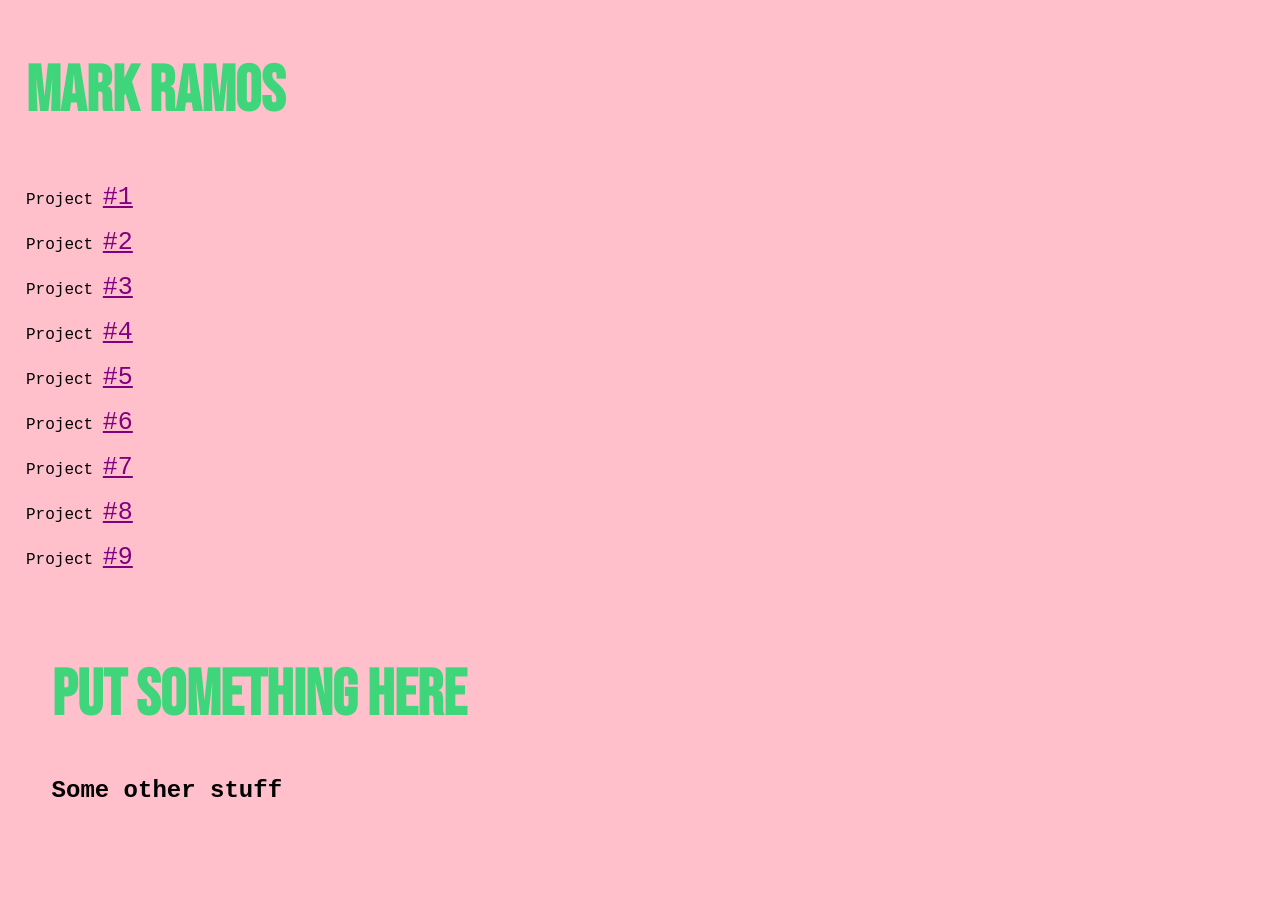
<file: index.html>
<!DOCTYPE html>
<html lang="en">
  <head>
    <title>Mark Ramos | Form & Code Portfolio</title>
    <meta charset="utf-8" />
    <meta http-equiv="X-UA-Compatible" content="IE=edge" />
    <meta name="viewport" content="width=device-width, initial-scale=1" />

    <!-- import the webpage's stylesheet -->
    <link rel="stylesheet" href="style.css" />
    <link rel="preconnect" href="https://fonts.googleapis.com">
<link rel="preconnect" href="https://fonts.gstatic.com" crossorigin>
<link href="https://fonts.googleapis.com/css2?family=Bebas+Neue&display=swap" rel="stylesheet">

<link rel="preconnect" href="https://fonts.googleapis.com">
<link rel="preconnect" href="https://fonts.gstatic.com" crossorigin>
<link href="https://fonts.googleapis.com/css2?family=Pacifico&display=swap" rel="stylesheet">

    <!-- import the webpage's javascript file -->
    <script src="/script.js" defer></script>

  </head>
  <body>
    
<!-- navigation menu -->
    <nav>
      <h1>Mark Ramos</h1>
      <ul>
        <li>Project <a href="p1.html">#1</a></li>
        <li>Project <a href="p2.html">#2</a></li>
        <li>Project <a href="p3.html">#3</a></li>
        <li>Project <a href="p4.html">#4</a></li>
        <li>Project <a href="p5.html">#5</a></li>
        <li>Project <a href="p6.html">#6</a></li>
        <li>Project <a href="p7.html">#7</a></li>
        <li>Project <a href="p8.html">#8</a></li>
        <li>Project <a href="p9.html">#9</a></li>
      </ul>
    </nav>
    
<!-- main content -->
    <div class="content">
      <h1>
        Put something here
      </h1>
      <h2 class="special-h2">
        Some other stuff
      </h2>
    </div>
  </body>
</html>
</file>
<file: style.css>
/* CSS files add styling rules to your content */

body {
  font-family: monospace;
  margin: 2em;
  width: 100%;
  height: 100%;
  background: rgb(34,193,195);

background: pink;
}

a{

  font-size: 25px;
  color: rebeccapurple;
}

p{

  font-family: 'Pacifico', cursive;
}

h1 {
 
   color: #3FD57B;
  font-size: 48pt;
  font-family: 'Bebas Neue', cursive;
}
.special-h2{
  margin-top:0;
}
h2 {
  font-size: 18pt;
/*   margin-top:0; */
}

button {
  font-family: "Inconsolata", monospace;
  background-color: black;
  border: none;
  color: white;
  padding: 10px 10px;
  width: 100%;
  /*   text-align: center; */
  text-decoration: none;
  display: inline-block;
  font-size: 16px;
  margin: 30px 2px;
  cursor: pointer;
}

p {
  font-size: 12pt;
  line-height: 18pt;
}

.left {
  width: 15%;
  padding: 1% 1% 1% 0;
  float: left;
  display: inline-block;
  /*   background-color: red; */
}

.center {
  width: 15%;
  padding: 1%;
  float: left;
  display: inline-block;
}

.right {
  width: 60%;
  padding: 1%;
  float: left;
  display: inline-block;
}

.nav {
  padding: 2%;
  width: 26%;
  height: 100%;
  display: inline-block;
  float: left;
  /*     background-color:red; */
}

.content {
  padding: 2%;
  width: 50%;
  display: inline-block;
  float: left;
  /*   background-color:yellow; */
}

ul {
  margin: 0;
  padding: 0;
}

li {
  font-size: 12pt;
  list-style-type: none;
  padding-bottom: 1em;
}

li.bullet {
  list-style-type: "- ";
  margin: 1%;
  padding: 0;
}

li.bullet a {
  color: purple;
}

li a {
  color: purple;
  /*   text-decoration: none; */
}

iframe {
  margin: 0;
  padding: 0;
  border: none;
  width: 100%;
  /*   height: 400px; */
  display: inline-block;
  float: left;
  margin-bottom: 2%;
}

.full-width-box {
  width: 100%;
  margin-bottom: 2%;
  display: inline-block;
  float: left;
}

img {
  height: 400px;
  display: inline-block;
  float: left;
  margin-bottom: 2%;
  margin-right: 2%;
}

body .gist .gist-file {
  margin-bottom: 0;
  border: 1px dashed #adb5bd;
  border-radius: 0;
}

body .gist .gist-data {
  border-bottom: none;
  border-radius: 0;
  background-color: #f1f3f5;
}

body .gist .blob-wrapper {
  border-radius: 0;
}

body .gist .highlight {
  background-color: transparent;
  font-family: "Droid Sans Mono", monospace;
  font-size: 14px;
}

body .gist .highlight td {
  padding: 5px 15px !important;
  line-height: 1;
  font-family: inherit;
  font-size: inherit;
}

body .gist tr:first-child td {
  padding-top: 15px !important;
}

body .gist tr:last-child td {
  padding-bottom: 15px !important;
}

body .gist .blob-num {
  color: #ced4da;
  background-color: #495057;
  pointer-events: none;
}

body .gist .gist-meta {
  display: none;
}

.nav-link {
  font-size: 18px;
  line-height: 27px;
  cursor: pointer;
}
.nav-link a,
.nav-link a:visited {
  color: black;
  text-decoration: none;
}

#toggle {
  display: none;
}

@media only screen and (max-width: 600px) {
  body {
    font-family: "Inconsolata", monospace;
    margin: 1%;
    width: 98%;
    height: 100%;
  }
  .nav {
    width: 100%;
  }
  .content {
    width: 100%;
    float: left;
  }

  img {
    width: 100%;
    height: auto;
  }
}

.myBox {
  /*   background: red; */

  padding-left: 10px;
  padding-right: 10px;
  padding-top: 10px;
  padding-bottom: 10px;

  margin-left: 10px;
  margin-right: 10px;
  margin-top: 10px;
  margin-bottom: 10px;

  border: 1px solid black;
}

.fullwidth {
  width: 100%;
  float: left;
}

.nav{
  display: none;
}
</file>
